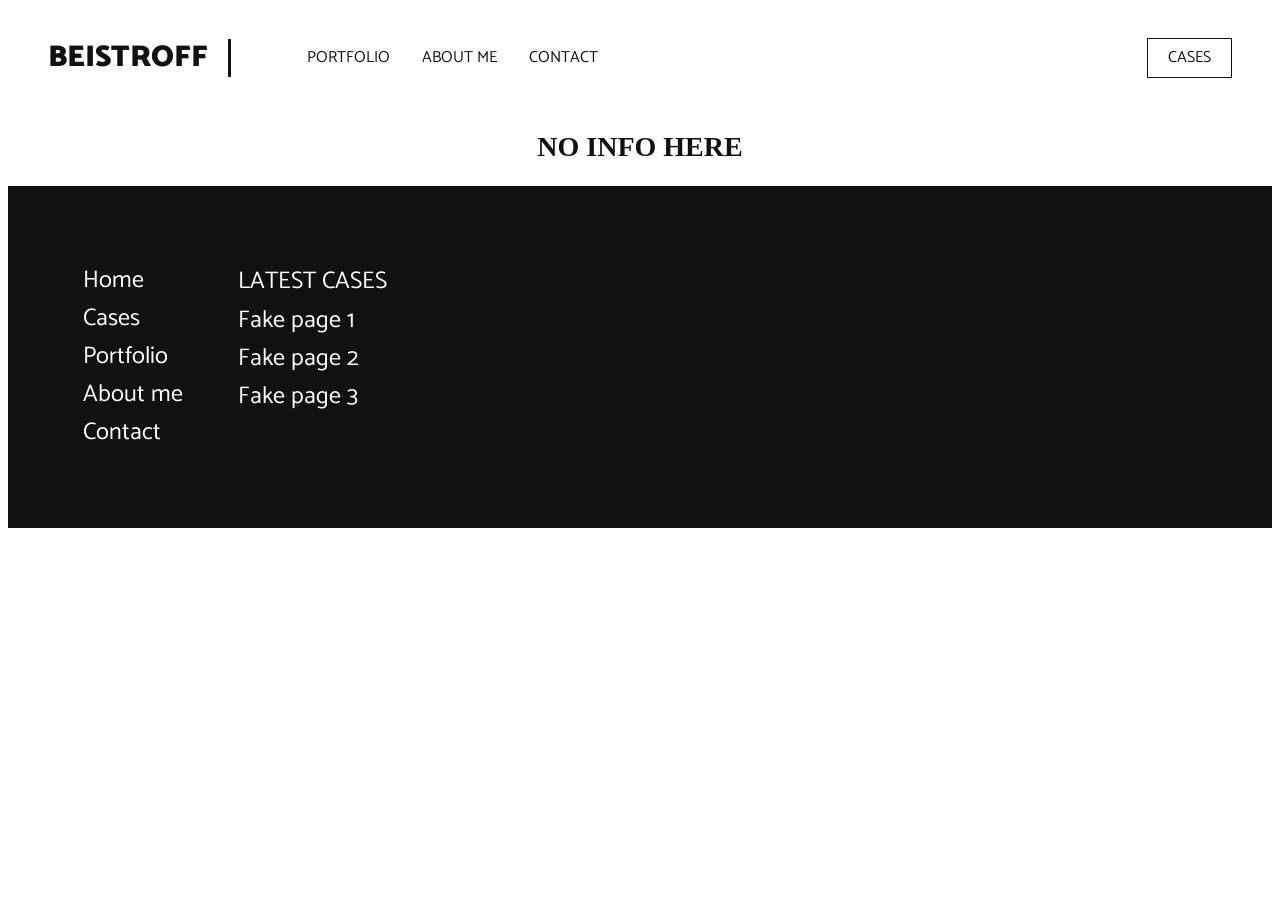
<file: some_old_page/case1.html>
<!DOCTYPE html>
  <head>
    <meta charset="UTF-8">
    <title>clutch 1vs4</title>
    <meta name="viewport" content="width=device-width, initial-scale=1.0">
    <link href="https://fonts.googleapis.com/css?family=Catamaran:100,200,300,400,500,600,700,800,900|Cormorant+Garamond:300,300i,400,400i,500,500i,600,600i,700,700i" rel="stylesheet">
    <link rel="stylesheet" href="style.css">
  </head>
  <body>

    <header>
      <a href="index.html" class="header-brand">beistroff</a>
      <nav>
        <ul>
          <li><a href="portfolio.html">Portfolio</a></li>
          <li><a href="about.html">About me</a></li>
          <li><a href="contact.html">Contact</a></li>
        </ul>
        <a href="cases.html" class="header-cases">Cases</a>
      </nav>
    </header>
    <main>
      
       <section class="case-vid">
         <div class="wrapper">
           <h2>No info here</h2>
           <article class="">

           </article>
       </section>
    </main>
    <div class="wrapper">
      <footer>
        <ul class="footer-links-main">
          <li> <a href="#">Home</a></li>
          <li> <a href="#">Cases</a></li>
          <li> <a href="#">Portfolio</a></li>
          <li> <a href="#">About me</a></li>
          <li> <a href="#">Contact</a></li>
        </ul>
        <ul links-cases>
          <li><p>Latest cases</p></li>
          <li> <a href="#">Fake page 1</a></li>
          <li> <a href="#">Fake page 2</a></li>
          <li> <a href="#">Fake page 3</a></li>
        </ul>
          <div class="footer-sm">

        </div>
      </footer>
</body>
</html>
</file>
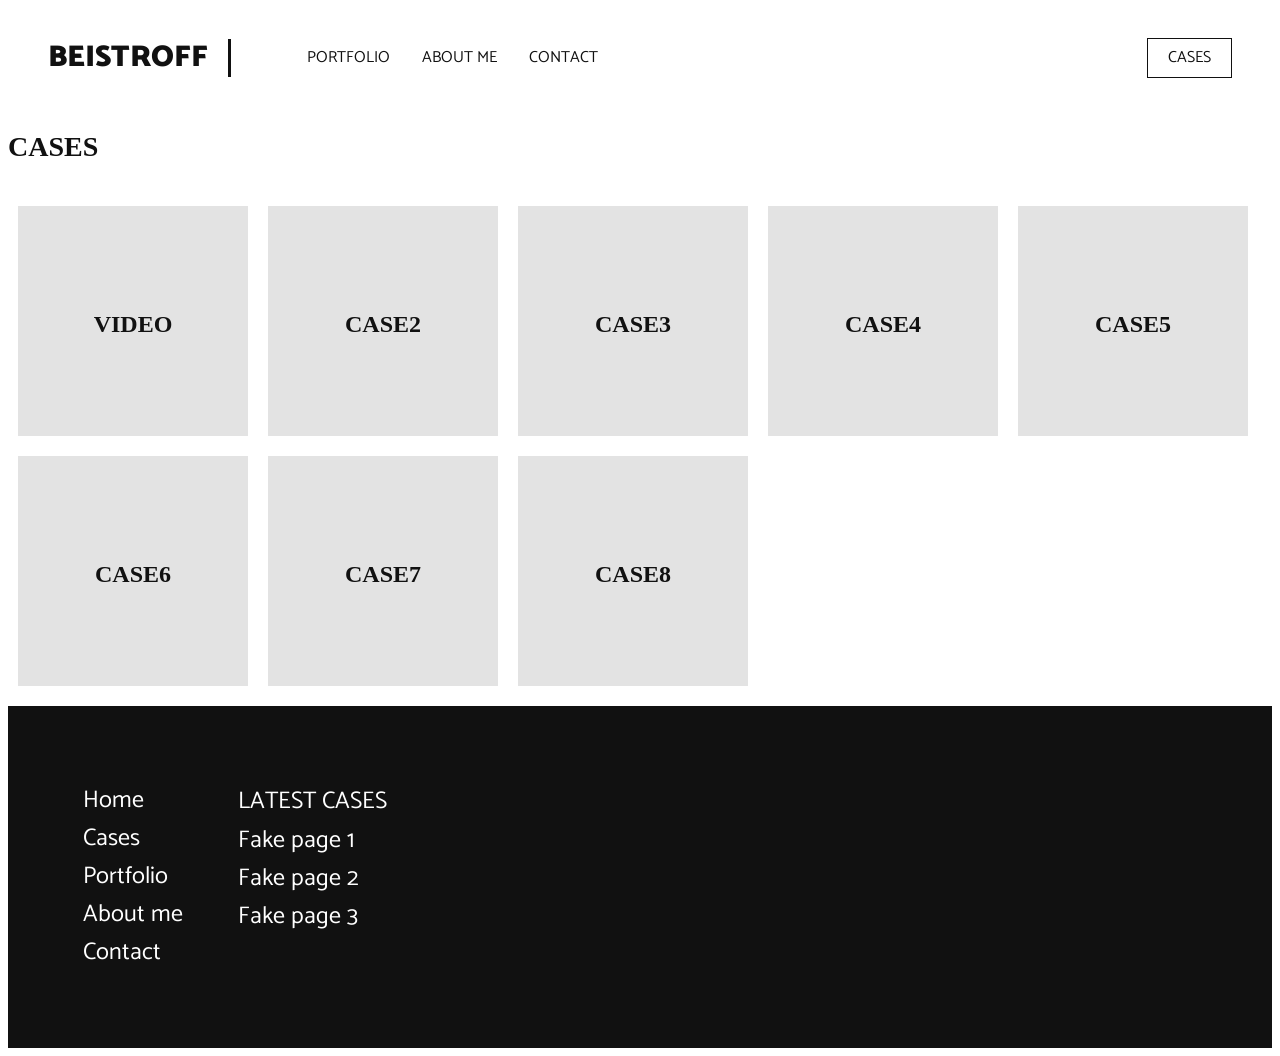
<file: some_old_page/cases.html>
<!DOCTYPE html>
  <head>
    <meta charset="UTF-8">
    <title>beistroff cases</title>
    <meta name="viewport" content="width=device-width, initial-scale=1.0">
    <link href="https://fonts.googleapis.com/css?family=Catamaran:100,200,300,400,500,600,700,800,900|Cormorant+Garamond:300,300i,400,400i,500,500i,600,600i,700,700i" rel="stylesheet">
    <link rel="stylesheet" href="style.css">
  </head>
  <body>

    <header>
      <a href="index.html" class="header-brand">beistroff</a>
      <nav>
        <ul>
          <li><a href="portfolio.html">Portfolio</a></li>
          <li><a href="about.html">About me</a></li>
          <li><a href="contact.html">Contact</a></li>
        </ul>
        <a href="cases.html" class="header-cases">Cases</a>
      </nav>
    </header>
    <main>
       <section class="cases-links">
         <div class="wrapper">
           <h2>Cases</h2>
              <a href="case1.html">
                <div class="cases-link">
                  <p>Video</p>
                </div>
              </a>
              <a href="case1.html">
                <div class="cases-link">
                  <p>Case2</p>
                </div>
              </a>
              <a href="case1.html">
                <div class="cases-link">
                  <p>Case3</p>
                </div>
              </a>
              <a href="case1.html">
                <div class="cases-link">
                  <p>Case4</p>
                </div>
              </a>
              <a href="case1.html">
                <div class="cases-link">
                  <p>Case5</p>
                </div>
              </a>
              <a href="case1.html">
                <div class="cases-link">
                  <p>Case6</p>
                </div>
              </a>
              <a href="case1.html">
                <div class="cases-link">
                  <p>Case7</p>
                </div>
              </a>
              <a href="case1.html">
                <div class="cases-link">
                  <p>Case8</p>
                </div>
              </a>
          </div>
    </section>
    </main>
    <div class="wrapper">
      <footer>
        <ul class="footer-links-main">
          <li> <a href="#">Home</a></li>
          <li> <a href="#">Cases</a></li>
          <li> <a href="#">Portfolio</a></li>
          <li> <a href="#">About me</a></li>
          <li> <a href="#">Contact</a></li>
        </ul>
        <ul links-cases>
          <li><p>Latest cases</p></li>
          <li> <a href="#">Fake page 1</a></li>
          <li> <a href="#">Fake page 2</a></li>
          <li> <a href="#">Fake page 3</a></li>
        </ul>
          <div class="footer-sm">

        </div>
      </footer>
</body>
</html>
</file>
<file: some_old_page/style.css>
/*MY CODE*/

* {
  text-decoration: none;
}

main {
  padding-top: 100px;
}
}
header {
  position: fixed;
  top: 0;
  right: 0;
  left: 0;
  background-color: #fff;
  width: 100%;
  height: 100px;
}
@media only screen and (min-width: 1000px){
header .header-brand {
  font-family: Catamaran;
  font-size: 30px;
  font-weight: 900;
  color: #111;
  text-transform: uppercase;
  display: block;
  margin: 0 auto;
  text-align: center;
  padding: 20px 0;
  }

.index-links div {
  margin: 10px 10px 0;
  width: calc(100% - 32px);
  height: 100px;
  background-color: #f2f2f2;
}
}

header nav ul{
  display: block;
  margin: 0 auto;

}

header nav ul li{
  display: inline-block;
  float: left;                    /* Portfolio | About me | Contact*/
  list-style: none;
  padding: 0 16px;
}

header nav ul li a{
  font-family: Catamaran;
  font-size: 16px;                /* Portfolio | About me | Contact*/
  color: #111;
  text-transform:uppercase;
}

header .header-cases {
  display: none;
}


  header .header-brand {
    margin: 31px 0;
    font-family: Catamaran;
    text-align: left;
    padding: 0px 20px 0px 40px;
    border-right: 3px solid #111;
    float: left;
    line-height: 38px;
    text-transform: uppercase;
    color: #111;
  }


/*INDEX*/

.index-banner {
  width: 100%;
  height:calc(100vh - 100px) ;
  background-image: url('img/banner.jpg');
  background-repeat: no-repeat;
  background-position: center;
  background-size: cover;
  display: table;
}

.vertical-center{
  display: table-cell;
  vertical-align: middle;
  position:
}

.index-banner h2 {
  font-family: Catamaran;
  font-size: 70px;
  color: #fff;
  line-height: 70px;
  font-weight: 900;
  text-shadow: 2px 2px 8px #111;
  text-align: center;
}

.index-banner h1 {
  font-family: Cormorant Garamond;
  font-size: 28px;
  color: #fff;
  font-weight: 150;
  line-height: 40px;
  font-style: italic;
  text-shadow: 2px 2px 8px #111;
  text-align: center;
}
.textarea h3{
  font-family: Cormorant Garamond;
  font-size: 28px;
  color: #111;
  font-weight: 900;
  text-shadow: 1px 1px 4px #f2f2f2;
  font-style: italic;
  text-align: left;
  padding-left: 15px;
}
.index-links  {
  padding-bottom: 20px;
  overflow:hidden;
}

.index-links div {
  margin: 20px 10px 0;
  height: 230px;
  background-color: #f2f2f2;
  float:left;
}

.index-boxlink-square {
  width: calc(25% - 20px) !important;
}

.index-boxlink-rectangle {
  width: calc(50% - 20px) !important;
}


.index-links div h3 {
  font-family: Catamaran;
  font-size: 28px;
  color: #111;
  font-weight: 600;
  line-height: 100px;
  text-align: center;
  text-transform: uppercase;
}


@media only screen and (min-width: 1000px)  {
.wrapper {
     width: 100%;
     margin: 0 auto;
  }

  .index-banner {
    height:530px ;
  }
  .index-banner h1 {
    display:block;
    width:560px;
    margin: 0 auto;
  }
}

.index-links div h3 {
  line-height: 170px;
}


/*CASES*/

.cases-links  {
  overflow: hidden;
  margin-bottom: 20px;
}

.cases-links h2 {
  font-size: : Catamaran;
  font-size: 28px;
  color: #111;
  font-weight: 600;
  text-transform: uppercase;
}

.cases-links .cases-link {
   float: left;
   width: 230px;
   height: 230px;
   margin: 20px 10px 0;
   background-color: #e3e3e3;
}

.cases-links .cases-link p {
  font-size: : Catamaran;
  padding-top: 35%;
  font-size: 24px;
  color: #111;
  font-weight: 600;
  text-transform: uppercase;
  text-align: center;
}


/*CASE*/

.case-vid h2{

  font-size: : Catamaran;
  font-size: 28px;
  color: #111;
  font-weight: 600;
  text-transform: uppercase;
  text-align: center;
}

.case-vid video{
  width: 75%;
  margin: 0 auto;
  display: block;
  padding: 20px 0;
}

/*FOOTER*/

footer {
  width: calc(100% - 80px);
  padding: 40px 40px;
  background-color: #111;
  margin-top: 10px;
  overflow: hidden;
}

footer ul {
  width: fit-content;
  float: left;
  padding: 20px;
}

footer ul li {
  display: block;
  list-style: none;
}

footer ul li a {
  font-family: Catamaran;
  font-size: 24px;
  color: #fff;
  line-height: 38px;
  cursor: pointer;
  transition: 0.3s;
}
footer ul li a:hover{
  margin-left: 10px;
  margin-top: auto;
  background: rgba(240, 223, 214, 0.53);
}

.footer-links-cases {
  display:none;
}

.footer-sm {
  width: 50px;
  float: right;
}

.footer-sm img {
  width: 100%;
  margin-bottom: 10px;
}

header nav ul{
  margin: 20px 0px 0px 20px;
  float: left;
}

header nav ul li a{
    line-height: 60px;
}

header .header-cases {
  display: block;
  font-family: Catamaran;
  font-size: 16px;
  color: #111;
  line-height: 38px;
  text-transform: uppercase;      /* Header CASES! */
  border: 1px solid #111;
  float: right;
  margin-right: 40px;
  margin-top: 30px;
  padding: 0 20px;
  cursor: pointer;
  transition: 0.4s;
}
header .header-cases:hover{
  background: #2ecc71;
}

@media only screen and (min-width: 1000px)  {
  .footer-links-cases {
    display:block;
  }

  footer ul {
    padding-left: 35px;
  }
  footer ul li p {
    font-family: Catamaran;
    font-size: 24px;
    color: #fff;
    line-height: 0px;
    margin-top: 20px;
    margin-bottom: 20px;
    text-transform: uppercase;
  }
}
</file>
